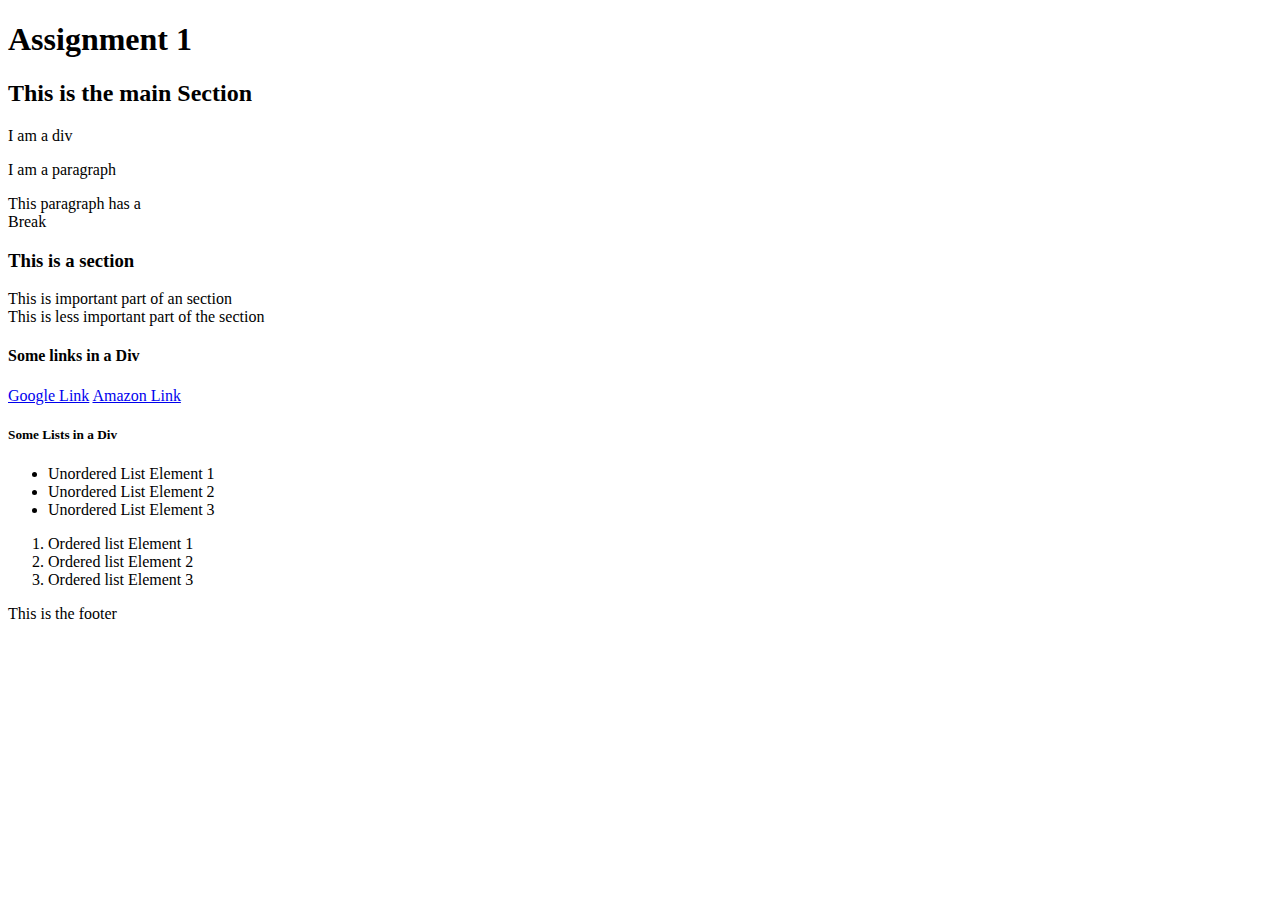
<file: lib2024/assg-1/index.html>
<!DOCTYPE html>
<html lang="en-ca"> <!-- sets language to Canadian English -->
<head>
	<meta charset="utf-8">
	<meta name="description" content="Completion of Assignment 1">
	<meta name="keywords" content="HTML5, Tags, Basic HTML">
	<title>Assignment 1</title>
</head>
<body>
	<header>
		<h1>Assignment 1</h1>
	</header>
	<main> <!-- displaying different tag usage -->
		<h2>This is the main Section</h2>
		<div>I am a div</div>
		<p>I am a paragraph</p>
		<p>This paragraph has a <br>Break</p>
		<section>
			<h3>This is a section</h3>
			<article>
				This is important part of an section
			</article>
			<aside>
				This is less important part of the section
			</aside>
		</section>
		<div>
			<h4>Some links in a Div</h4>
				<a href="https://www.google.com/" title="Google" target="_blank">Google Link</a>
				<a href="https://www.amazon.ca/" title="Amazon" target="_blank">Amazon Link</a>
		</div>
		<div>
			<h5>Some Lists in a Div</h5>
			<ul>
				<li>Unordered List Element 1</li>
				<li>Unordered List Element 2</li>
				<li>Unordered List Element 3</li>
			</ul>
			<ol>
				<li>Ordered list Element 1</li>
				<li>Ordered list Element 2</li>
				<li>Ordered list Element 3</li>
			</ol>
		</div>
	</main>
	<footer>
		<p>This is the footer</p>
	</footer>
</body>
</html>
</file>
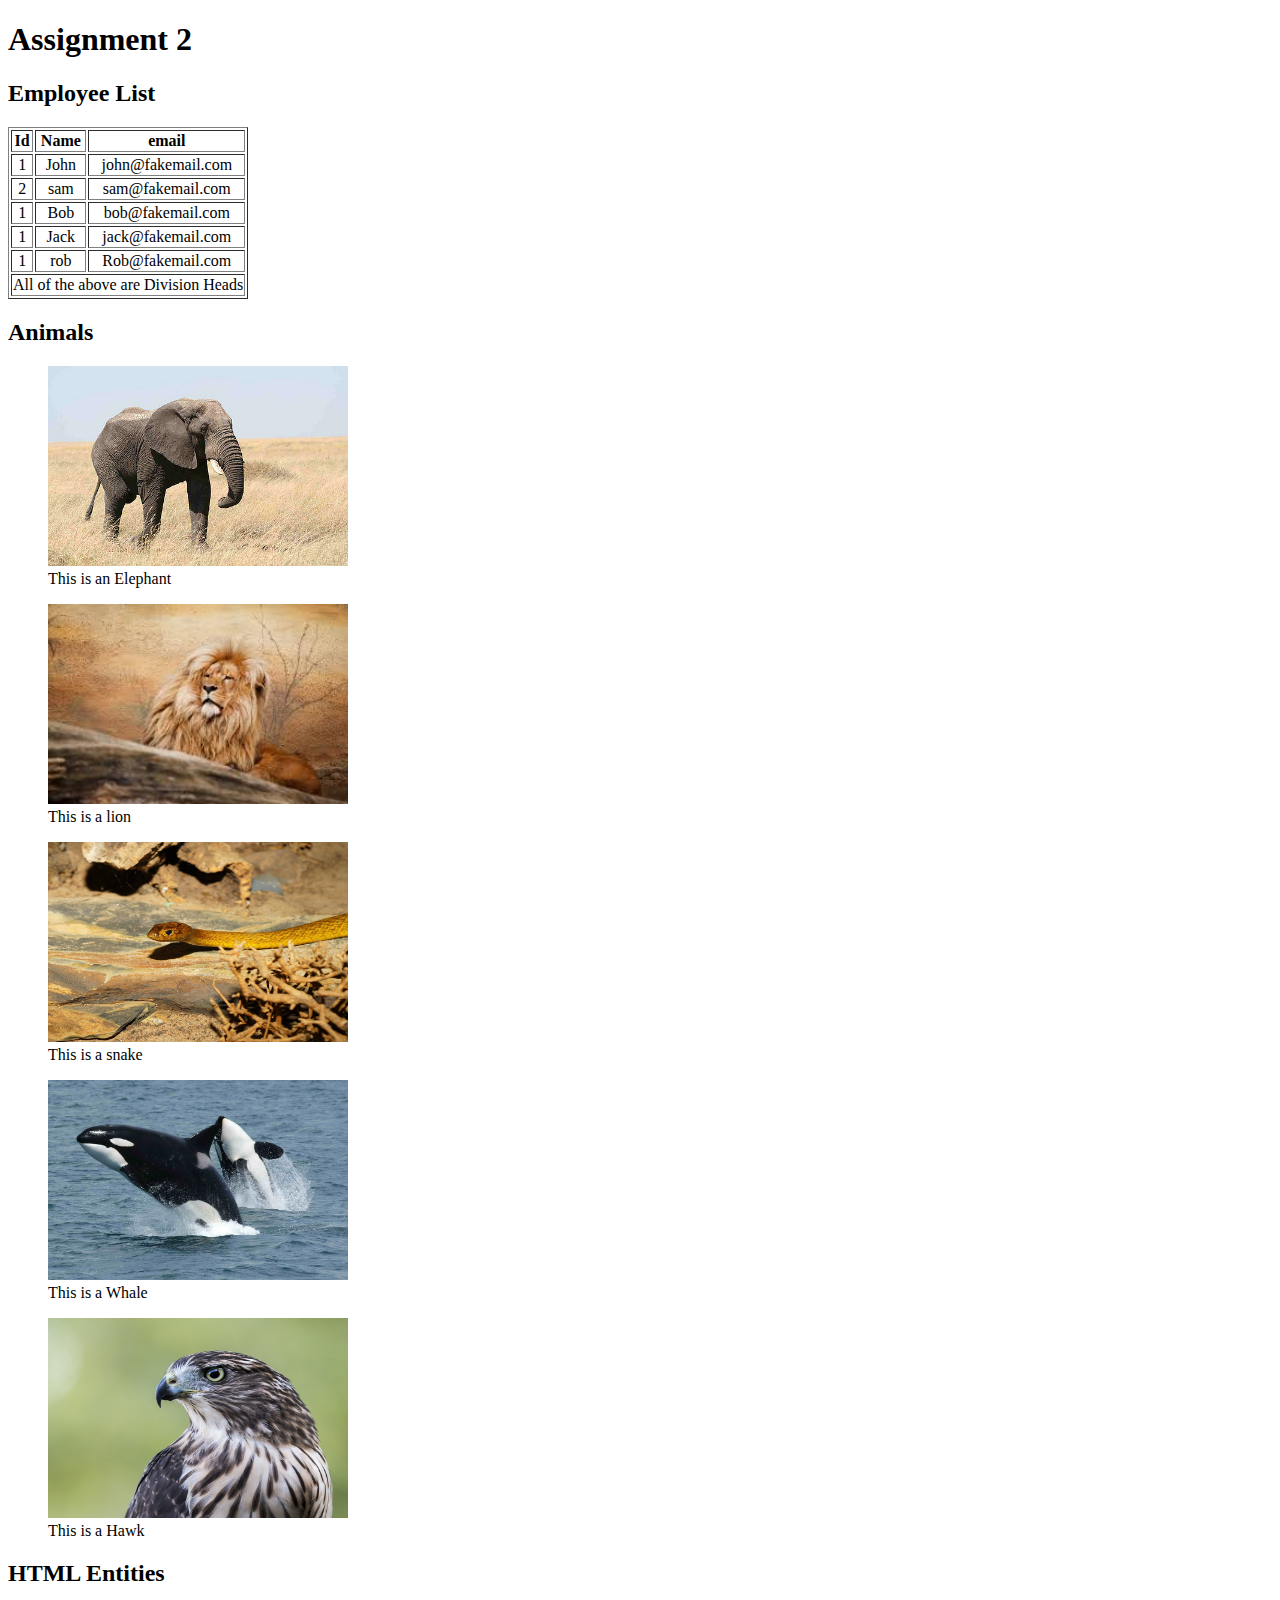
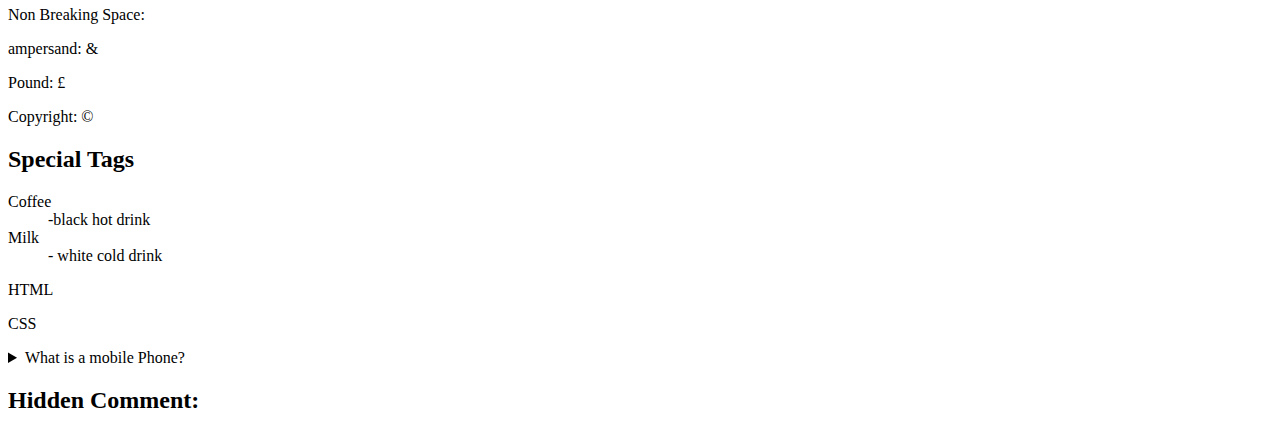
<file: lib2024/assg-2/index.html>
<!DOCTYPE html>
<html lang="en-ca"> <!-- sets language to Canadian English -->
<head>
	<title>Assignment 2</title>
	<meta charset="utf-8">
	<meta name="keywords" content="employees table, images, html entities, special tags, hidden comment">
</head>
<body>
	<header id="header" class="body">
		<h1>Assignment 2</h1>
	</header>
	<main id="main" class="body">
		<section id="table" class="main">
			<h2>Employee List</h2>
			<!-- formatting a table -->
			<table id="table1" class= "table" border="1">
				<thead align="center">
					<tr>
						<th>Id</th>
						<th>Name</th>
						<th>email</th>
					</tr>
				</thead>
				<tbody align="center">	
					<tr>
						<td>1</td>
						<td>John</td>
						<td>john@fakemail.com</td>
					</tr>
					<tr>
						<td>2</td>
						<td>sam</td>
						<td>sam@fakemail.com</td>
					</tr>
					<tr>
						<td>1</td>
						<td>Bob</td>
						<td>bob@fakemail.com</td>
					</tr>
					<tr>
						<td>1</td>
						<td>Jack</td>
						<td>jack@fakemail.com</td>
					</tr>
					<tr>
						<td>1</td>
						<td>rob</td>
						<td>Rob@fakemail.com</td>
					</tr>
				</tbody>
				<tfoot align="center">	
					<tr>
						<td colspan="3">
							All of the above are Division Heads
						</td>
					</tr>
				</tfoot>	
			</table>
		</section>
		<section id="images" class="main">
			<h2>Animals</h2>
			<article id="animals" class="images">
				<!-- inserting images -->
				<figure>
					<img src="img/elephant.jpg" alt="elephant" width="300" height="200">
					<figcaption>This is an Elephant</figcaption>
				</figure>
				<figure>
					<img src="img/lion.jpg" alt="lion" width="300" height="200">
					<figcaption>This is a lion</figcaption>
				</figure>
				<figure>
					<img src="img/snake.jpg" alt="snake" width="300" height="200">
					<figcaption>This is a snake</figcaption>
				</figure>
				<figure>
					<img src="img/whale.jpg" alt="whale" width="300" height="200">
					<figcaption>This is a Whale</figcaption>
				</figure>
				<figure>
					<img src="img/hawk.jpg" alt="hawk" width="300" height="200">
					<figcaption>This is a Hawk</figcaption>
				</figure>
			</article>
		</section>
		<section id="html-entities" class="main">
			<h2>HTML Entities</h2>
			<article id="characters" class="html-entities">
				<!-- characters in HTML -->
				<p>Non Breaking Space: &#160;</p>
				<p>ampersand: &#38;</p>
				<p>Pound: &#163;</p>
				<p>Copyright: &#169;</p>
			</article>	
		</section>
		<section id="special-tags" class="main">
			<h2>Special Tags</h2>
			<article id="detailed-list" class="special-tags">
				<!-- formatting detailed list -->
				<dl>
					<dt>Coffee</dt>
					<dd>&#8209;black hot drink</dd>
					<dt>Milk</dt>
					<dd>&#8209; white cold drink</dd>
				</dl>
			</article>
			<div id="text" class="special-tags">
				<!-- inserting text -->
				<p>HTML</p>
				<p>CSS</p>
			</div>
			<article id="mobile-phone" class="special-tags">
				<!-- revealing text with a tab -->
				<details> 
			       <summary>What is a mobile Phone?</summary>
			       <p>A mobile phone, cell phone or hand phone, sometimes shortened to simply mobile, cell or just phone, is a portable telephone that can make and receive calls over a radio frequency link while the user is moving within a telephone service area.</p>
				</details>
			</article>
		</section>
	</main>
	<footer id="footer" class="body">
		<!-- insering a hidden comment -->
		<h2>Hidden Comment:</h2>
		<!-- This is a hidden comment -->
	</footer>
</body>
</html>
</file>
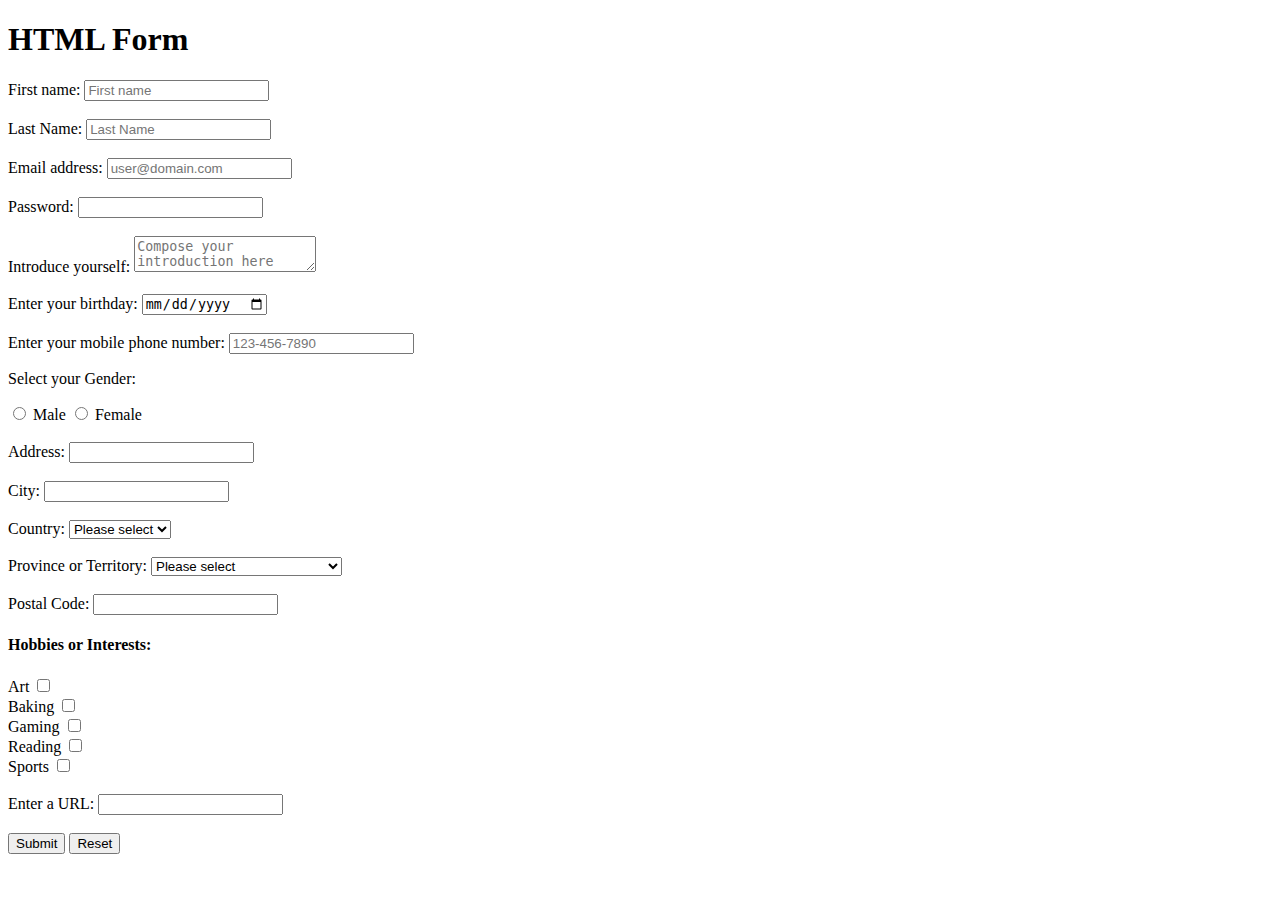
<file: lib2024/assg-3/index.html>
<!DOCTYPE html>
<html lang="en-ca"> <!-- sets language to Canadian English -->
<head>
	<meta charset="utf-8">
	<meta name="description" content="Creating a Form">
	<meta name="keywords" content="HTML Forms">
	<title>Assignment 3</title>
</head>
<body>
	<header id="header" class="body">
		<h1>HTML Form</h1>
	</header>
	<div id="wrapper" class="body">
		<!-- This is the section containing the form -->
		<section id="form" class="wrapper">
			<form action="somepage.php" method="get">

				<!-- Request for name -->
				<div id="name-container" class="name">
					<label for="FirstName">First name:</label>
					<input type="text" name="FirstName" id="FirstName" placeholder="First name"><br><br>

					<label for="LastName">Last Name:</label>
					<input type="text" name="LastName" id="LastName" placeholder="Last Name">
				</div><br>

				<!-- Request for email address -->
				<div id="email-container" class="email">
					<label for="email">Email address:</label>
					<input type="email" name="email" id="email" placeholder="user@domain.com" required>
				</div><br>

				<!-- Request for password -->
				<div id="pass-container" class="password">
					<label for="pass">Password:</label>
					<input type="password" name="pass" id="pass" required>
				</div><br>

				<!-- Request for introduction -->
				<div id="intro-container" class="introduction">
					<label for="intro">Introduce yourself:</label>
					<textarea name="intro" id="intro" placeholder="Compose your introduction here"></textarea>
				</div><br>

				<!-- Request for date of birth -->
				<div id="dob-container" class="personal-info">	
					<label for="date">Enter your birthday:</label>
					<input type="date" name="date" id="date" required>
				</div><br>

  				<!-- Request for mobile phone number -->	
				<div id="phone-container" class="personal-info">
					<label for="phone">Enter your mobile phone number:</label>
  					<input type="tel" id="phone" name="phone" pattern="[0-9]{3}-[0-9]{3}-[0-9]{4}" placeholder="123-456-7890" required>
				</div>

				<!-- Request for gender identification -->
				<div id="radio-container" class="form-elm">
					<p>Select your Gender:</p>
					  <input type="radio" id="male" name="gender" value="male" required>
					  <label for="male">Male</label>
					  <input type="radio" id="female" name="gender" value="female" required>
					  <label for="female">Female</label>
				</div><br>

				<!-- Request for current residence information -->
				<div id="address-container" class="location">
					<label for="address">Address:</label>
					<input type="text" name="address" id="address">
				</div><br>

				<div id="city-container" class="location">
					<label for="city">City:</label>
					<input type="text" name="city" id="city">
				</div><br>

				<div id="location-drop-container" class="location">
					<label for="country">Country:</label>
					<select name="country" id="country">
						<option value="select">Please select</option>
						<option value="Canada">Canada</option>
						<option value="other-country">Other</option>
					</select><br><br>

					<label for="province">Province or Territory:</label>
					<select name="province" id="province">
						<option value="select">Please select</option>
						<option value="Alberta">Alberta</option>
						<option value="British Columbia">British Columbia</option>
						<option value="Manitoba">Manitoba</option>
						<option value="New Brunswick">New Brunswick</option>
						<option value="Newfoundland and Labrador">Newfoundland and Labrador</option>
						<option value="Northwest Territories">Northwest Territories</option>
						<option value="Nova Scotia">Nova Scotia</option>
						<option value="Nunavut">Nunavut</option>
						<option value="Ontario">Ontario</option>
						<option value="Prince Edward Island">Prince Edward Island</option>
						<option value="Quebec">Quebec</option>
						<option value="Saskatchewan">Saskatchewan</option>
						<option value="Yukon">Yukon</option>
						<option value="other-province">Other</option>
					</select>
				</div><br>

				<div id="PostalCode-container" class="location">
					<label for="PostalCode">Postal Code:</label>
					<input type="text" name="PostalCode" id="PostalCode">
				</div>

				<!-- Request for hobby info -->
				<div id="hobby-container" class="form-elm">
					<h4>Hobbies or Interests:</h4>
					<label for="art">Art</label>
					<input type="checkbox" name="hobby" id="art" value="art"><br>

					<label for="baking">Baking</label>
					<input type="checkbox" name="hobby" id="baking" value="baking"><br>

					<label for="gaming">Gaming</label>
					<input type="checkbox" name="hobby" id="gaming" value="gaming"><br>

					<label for="reading">Reading</label>
					<input type="checkbox" name="hobby" id="reading" value="reading"><br>

					<label for="sports">Sports</label>
					<input type="checkbox" name="hobby" id="sports" value="sports"><br>
				</div><br>

				<!-- Request for url -->
				<div id="web-container" class="url">
					<label for="url">Enter a URL:</label>
					<input type="url" name="url" id="url" required>
				</div><br>

				<button type="submit">Submit</button>
				<button type="reset">Reset</button>
			</form>
		</section>
	</div>
</body>
</html>
</file>
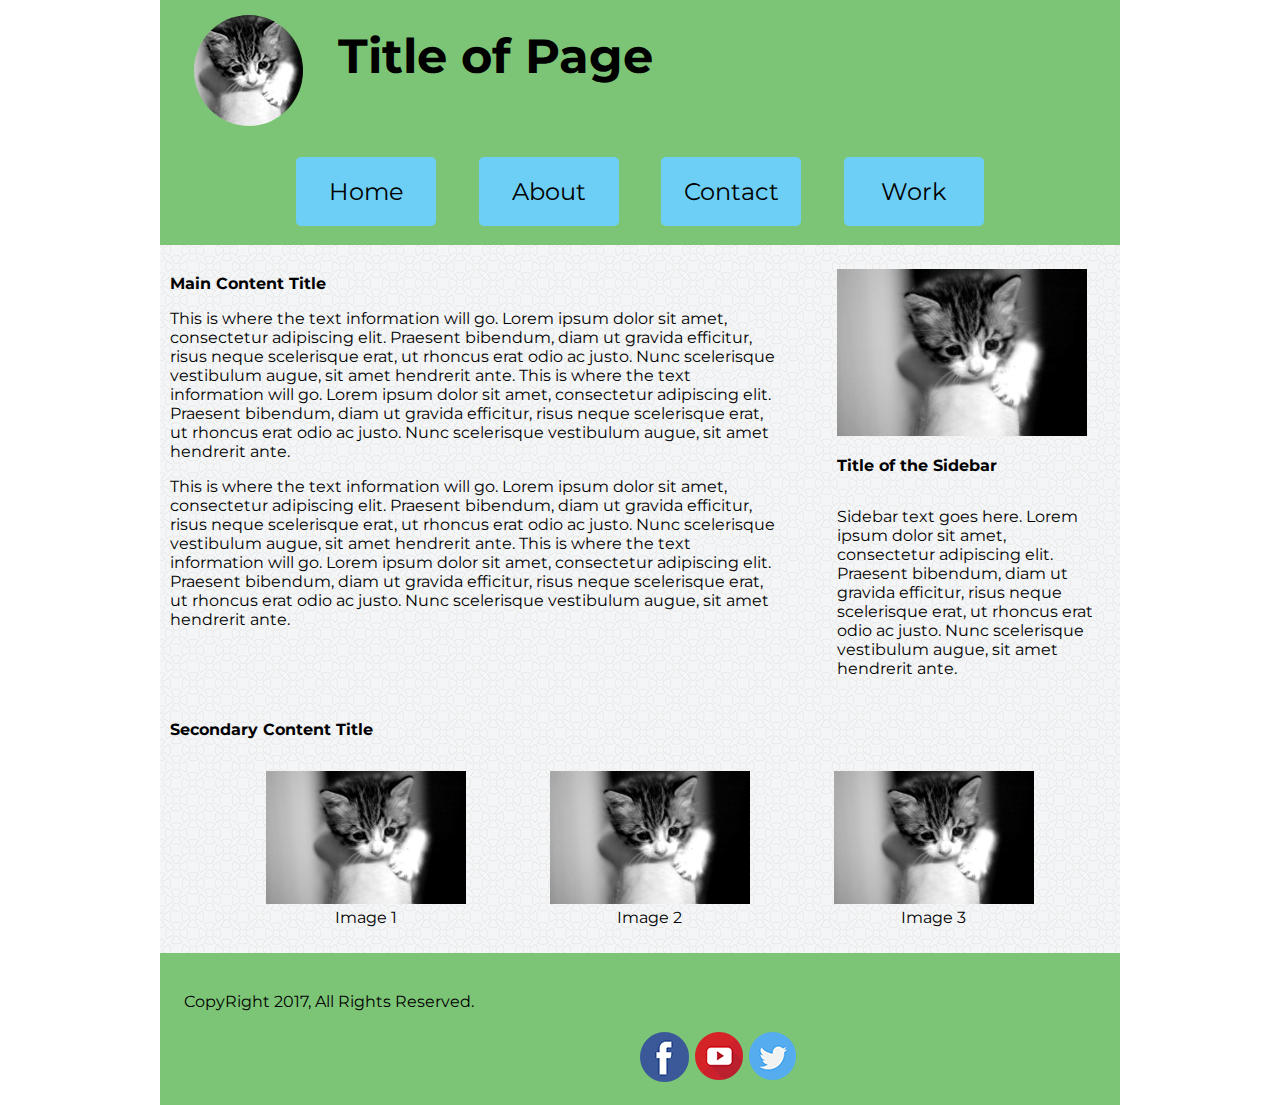
<file: lib2024/assg-4/index.html>
<!DOCTYPE html>
<html lang="en-ca"> <!-- sets language to Canadian English -->
<head>
	<meta charset="utf-8">
	<meta name="description" content="Mockup Webpage">
	<meta name="keywords" content="HTML, CSS">
	<title>Assignment 4</title>
	<link rel="stylesheet" type="text/css" href="css/style.css">
	<link href="https://fonts.googleapis.com/css?family=Montserrat&display=swap" rel="stylesheet"> 
</head>
<body>
	<div id="wrapper">
		<header>
			<!-- inserting logo -->
			<img src="img/logo.png" alt="Logo" id="logo">
			<h1>Title of Page</h1>

			<!-- Tabs -->
			<nav id="topnav">
				<ul id="main-nav">
					<li>
						<a href="home.html" class="nav-links">Home</a>
					</li>

					<li>
						<a href="about.html" class="nav-links">About</a>
					</li>	

					<li>					
						<a href="contact.html" class="nav-links">Contact</a>
					</li>

					<li>
						<a href="work.html" class="nav-links">Work</a>
					</li>
				</ul>
			</nav>
		</header>
		<main>
			<div id="pri-content">
				<!-- This is the main content of the page -->
				<h2>Main Content Title</h2>
				<article>
					<!-- Paragraph 1, main content -->
					<p>
						This is where the text information will go. Lorem ipsum dolor sit amet, consectetur adipiscing elit. Praesent bibendum, diam ut gravida efficitur, risus neque scelerisque erat, ut rhoncus erat odio ac justo. Nunc scelerisque vestibulum augue, sit amet hendrerit ante. This is where the text information will go. Lorem ipsum dolor sit amet, consectetur adipiscing elit. Praesent bibendum, diam ut gravida efficitur, risus neque scelerisque erat, ut rhoncus erat odio ac justo. Nunc scelerisque vestibulum augue, sit amet hendrerit ante.
					</p>

					<!-- Paragraph 2, main content -->
					<p>
						This is where the text information will go. Lorem ipsum dolor sit amet, consectetur adipiscing elit. Praesent bibendum, diam ut gravida efficitur, risus neque scelerisque erat, ut rhoncus erat odio ac justo. Nunc scelerisque vestibulum augue, sit amet hendrerit ante. This is where the text information will go. Lorem ipsum dolor sit amet, consectetur adipiscing elit. Praesent bibendum, diam ut gravida efficitur, risus neque scelerisque erat, ut rhoncus erat odio ac justo. Nunc scelerisque vestibulum augue, sit amet hendrerit ante.
					</p>
				</article>
			</div>	

			<!-- This is the sidebar content of the page -->
			<div id="side-content">
				<aside id ="sidebar">
					<!-- side photo -->
					<img src="img/logo-square.jpg" alt="cat" class="square">

					<h3>Title of the Sidebar</h3>

					<p>
						Sidebar text goes here. Lorem ipsum dolor sit amet, consectetur adipiscing elit. Praesent bibendum, diam ut gravida efficitur, risus neque scelerisque erat, ut rhoncus erat odio ac justo. Nunc scelerisque vestibulum augue, sit amet hendrerit ante.
					</p>
				</aside>
			</div>
		</main>
		<div id="sec-content">	
			<!-- This is the secondary content of the page -->
			<h3>Secondary Content Title</h3>
			<!-- images -->
				<figure>
					<img src="img/logo-square.jpg" alt="cat" class="threeimg">
					<figcaption>Image 1</figcaption>
				</figure>

				<figure>
					<img src="img/logo-square.jpg" alt="cat" class="threeimg">
					<figcaption>Image 2</figcaption>
				</figure>	

				<figure>
					<img src="img/logo-square.jpg" alt="cat" class="threeimg">
					<figcaption>Image 3</figcaption>
				</figure>
		</div>
		<!-- This is the copyright notice and relevant links -->
		<footer>
			<p>CopyRight 2017, All Rights Reserved.</p>
			<div id="social-media">
				<a href="https://twitter.com/">
					<img src="img/twitter.png" alt="Twitter" class="link">
				</a>

				<a href="https://www.youtube.com/">
					<img src="img/youtube.png" alt="Youtube" class="link">
				</a>	

				<a href="https://www.facebook.com/">
					<img src="img/facebook.png" alt="Facebook" class="link">
				</a>
			</div>	
		</footer>
	</div>
</body>
</html>
</file>
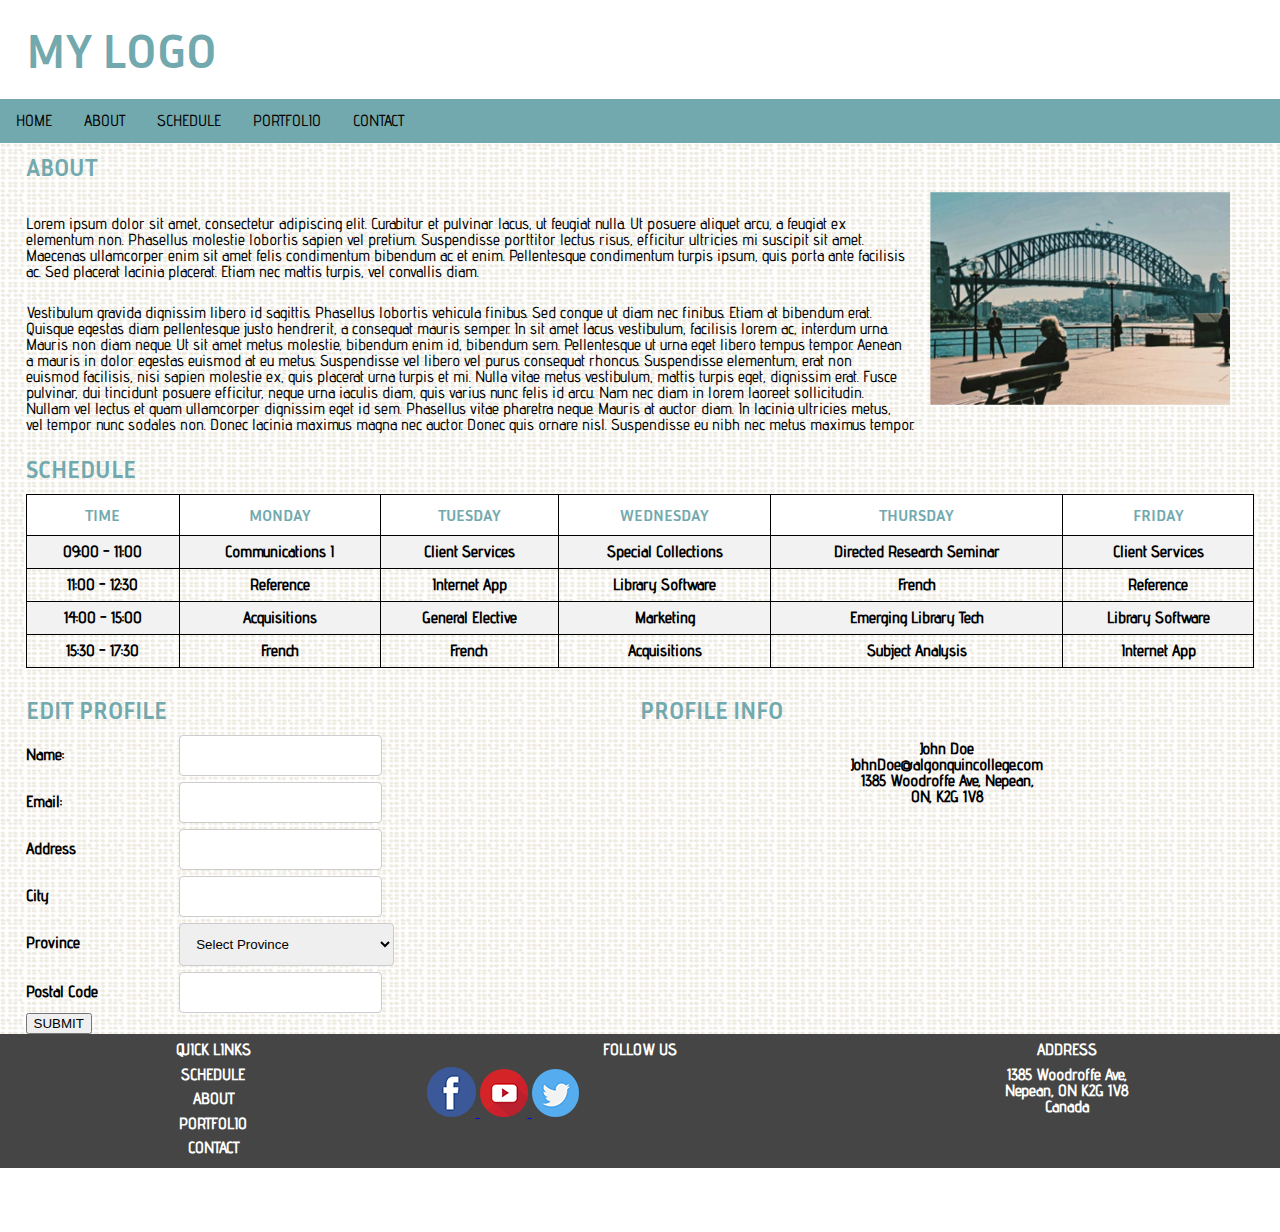
<file: lib2024/final/index.html>
<!DOCTYPE html>
<html lang="en-ca">
<!-- sets language to Canadian English -->

<head>
	<meta charset="utf-8">
	<meta name="description" content="Final">
	<meta name="keywords" content="HTML, CSS, JavaScript">
	<meta name="viewport" content="width=device-width, initial-scale=1.0">
	<title>Final</title>
	<link rel="stylesheet" type="text/css" href="css/fonts.css">
	<link rel="stylesheet" type="text/css" href="css/style.css">
	<link href="https://fonts.googleapis.com/css2?family=Inria+Sans:wght@400;700&display=swap" rel="stylesheet">
</head>

<body>
	<div id="wrapper">
		<header>
			<h1>MY LOGO</h1>
			<!-- Tabs -->
			<nav id="topnav">
				<ul id="main-nav" class="nav">
					<li>
						<a href="home.html" class="nav-links">HOME</a>
					</li>

					<li>
						<a href="about.html" class="nav-links">ABOUT</a>
					</li>

					<li>
						<a href="schedule.html" class="nav-links">SCHEDULE</a>
					</li>

					<li>
						<a href="portfolio.html" class="nav-links">PORTFOLIO</a>
					</li>

					<li>
						<a href="contact.html" class="nav-links">CONTACT</a>
					</li>
				</ul>
			</nav>
		</header>

		<div id="content-wrapper">
			<main>
				<!-- about -->
				<div id="about">
					<article>
						<h2>ABOUT</h2>
						<figure>
							<img src="img/bridge.png" alt="bridge" id="bridge">
						</figure>
						<p>
							Lorem ipsum dolor sit amet, consectetur adipiscing elit. Curabitur et pulvinar lacus, ut
							feugiat nulla. Ut posuere aliquet arcu, a feugiat ex elementum non. Phasellus molestie
							lobortis sapien vel pretium. Suspendisse porttitor lectus risus, efficitur ultricies mi
							suscipit sit amet. Maecenas ullamcorper enim sit amet felis condimentum bibendum ac et enim.
							Pellentesque condimentum turpis ipsum, quis porta ante facilisis ac. Sed placerat lacinia
							placerat. Etiam nec mattis turpis, vel convallis diam.
						</p>

						<p>
							Vestibulum gravida dignissim libero id sagittis. Phasellus lobortis vehicula finibus. Sed
							congue ut diam nec finibus. Etiam at bibendum erat. Quisque egestas diam pellentesque justo
							hendrerit, a consequat mauris semper. In sit amet lacus vestibulum, facilisis lorem ac,
							interdum urna. Mauris non diam neque. Ut sit amet metus molestie, bibendum enim id, bibendum
							sem. Pellentesque ut urna eget libero tempus tempor. Aenean a mauris in dolor egestas
							euismod at eu metus. Suspendisse vel libero vel purus consequat rhoncus. Suspendisse
							elementum, erat non euismod facilisis, nisi sapien molestie ex, quis placerat urna turpis et
							mi. Nulla vitae metus vestibulum, mattis turpis eget, dignissim erat. Fusce pulvinar, dui
							tincidunt posuere efficitur, neque urna iaculis diam, quis varius nunc felis id arcu. Nam
							nec diam in lorem laoreet sollicitudin. Nullam vel lectus et quam ullamcorper dignissim eget
							id sem. Phasellus vitae pharetra neque. Mauris at auctor diam. In lacinia ultricies metus,
							vel tempor nunc sodales non. Donec lacinia maximus magna nec auctor. Donec quis ornare nisl.
							Suspendisse eu nibh nec metus maximus tempor.
						</p>
					</article>
				</div>

				<!-- schedule -->
				<div id="schedule">
					<h2>SCHEDULE</h2>
					<table id="time-day">
						<thead>
							<tr>
								<th>TIME</th>
								<th>MONDAY</th>
								<th>TUESDAY</th>
								<th>WEDNESDAY</th>
								<th>THURSDAY</th>
								<th>FRIDAY</th>
							</tr>
						</thead>
						<tbody>
							<tr>
								<td>09:00 - 11:00</td>
								<td>Communications I</td>
								<td>Client Services</td>
								<td>Special Collections</td>
								<td>Directed Research Seminar</td>
								<td>Client Services</td>
							</tr>

							<tr>
								<td>11:00 - 12:30</td>
								<td>Reference</td>
								<td>Internet App</td>
								<td>Library Software</td>
								<td>French</td>
								<td>Reference</td>
							</tr>

							<tr>
								<td>14:00 - 15:00</td>
								<td>Acquisitions</td>
								<td>General Elective</td>
								<td>Marketing</td>
								<td>Emerging Library Tech</td>
								<td>Library Software</td>
							</tr>

							<tr>
								<td>15:30 - 17:30</td>
								<td>French</td>
								<td>French</td>
								<td>Acquisitions</td>
								<td>Subject Analysis</td>
								<td>Internet App</td>
							</tr>
						</tbody>
					</table>
				</div>

				<!-- profile -->
				<div id="profile">
					<!-- edit profile -->
					<div id="edit-profile">
						<h2>EDIT PROFILE</h2>
						<form action="/action_page.php">
							<!-- name -->
							<div class="row">
								<div class="col-25">
									<label for="name">Name:</label>
								</div>

								<div class="col-75">
									<input type="text" id="name" name="name">
								</div>
							</div>

							<!-- email -->
							<div class="row">
								<div class="col-25">
									<label for="email">Email:</label>
								</div>

								<div class="col-75">
									<input type="email" id="email" name="email">
								</div>
							</div>

							<!-- address -->
							<div class="row">
								<div class="col-25">
									<label for="address">Address</label>
								</div>

								<div class="col-75">
									<input type="text" id="address" name="address">
								</div>
							</div>

							<!-- city -->
							<div class="row">
								<div class="col-25">
									<label for="city">City</label>
								</div>

								<div class="col-75">
									<input type="text" id="city" name="city">
								</div>
							</div>

							<!-- province -->
							<div class="row">
								<div class="col-25">
									<label for="province">Province</label>
								</div>

								<div class="col-75">
									<select id="province" name="province">
										<option value="select">Select Province</option>
										<option value="AB">Alberta</option>
										<option value="BC">British Columbia</option>
										<option value="MB">Manitoba</option>
										<option value="NB">New Brunswick</option>
										<option value="NL">Newfoundland and Labrador</option>
										<option value="NT">Northwest Territories</option>
										<option value="NS">Nova Scotia</option>
										<option value="NU">Nunavut</option>
										<option value="ON">Ontario</option>
										<option value="PE">Prince Edward Island</option>
										<option value="QC">Quebec</option>
										<option value="SK">Saskatchewan</option>
										<option value="YT">Yukon</option>
									</select>
								</div>
							</div>

							<!-- postal code -->
							<div class="row">
								<div class="col-25">
									<label for="PostalCode">Postal Code</label>
								</div>

								<div class="col-75">
									<input type="text" id="PostalCode" name="PostalCode">
								</div>
							</div>

							<!-- submit -->
							<div id="submit" class="row">
								<input id="subBtn" type="button" value="SUBMIT">
							</div>
						</form>
					</div>

					<!-- profile info -->
					<div id="profile-info">
						<h2>PROFILE INFO</h2>
						<i class="fas fa-user"></i>
						<p id="infoP">John Doe<br>

							JohnDoe@algonquincollege.com<br>

							1385 Woodroffe Ave, Nepean,<br>

							ON, K2G 1V8

						</p>

						<i class="far fa-envelope"></i>
					</div>
				</div>
			</main>
			<footer id="bottom">
				<nav id="btmnav">
					<div id="nav-quick-links">
						<h4>QUICK LINKS</h4>
						<div id="qlink">
							<ul id="foot-nav" class="nav">
								<li>
									<a href="schedule.html" class="nav-links">SCHEDULE</a>
								</li>

								<li>
									<a href="about.html" class="nav-links">ABOUT</a>
								</li>

								<li>
									<a href="portfolio.html" class="nav-links">PORTFOLIO</a>
								</li>

								<li>
									<a href="contact.html" class="nav-links">CONTACT</a>
								</li>
							</ul>
						</div>
					</div>

					<div id="nav-follow-us" class="footer">
						<h4>FOLLOW US</h4>
						<a href="https://www.facebook.com/">
							<img src="img/facebook.png" alt="Facebook" class="link">
						</a>

						<a href="https://www.youtube.com/">
							<img src="img/youtube.png" alt="Youtube" class="link">
						</a>

						<a href="https://twitter.com/">
							<img src="img/twitter.png" alt="Twitter" class="link">
						</a>
					</div>

					<div id="nav-address" class="footer">
						<h4>ADDRESS</h4>
						<p>
							1385 Woodroffe Ave,<br>
							Nepean, ON K2G 1V8<br>
							Canada
						</p>
					</div>
				</nav>
			</footer>
		</div>
	</div>
	<script src="js/scripts.js"></script>
</body>

</html>
</file>
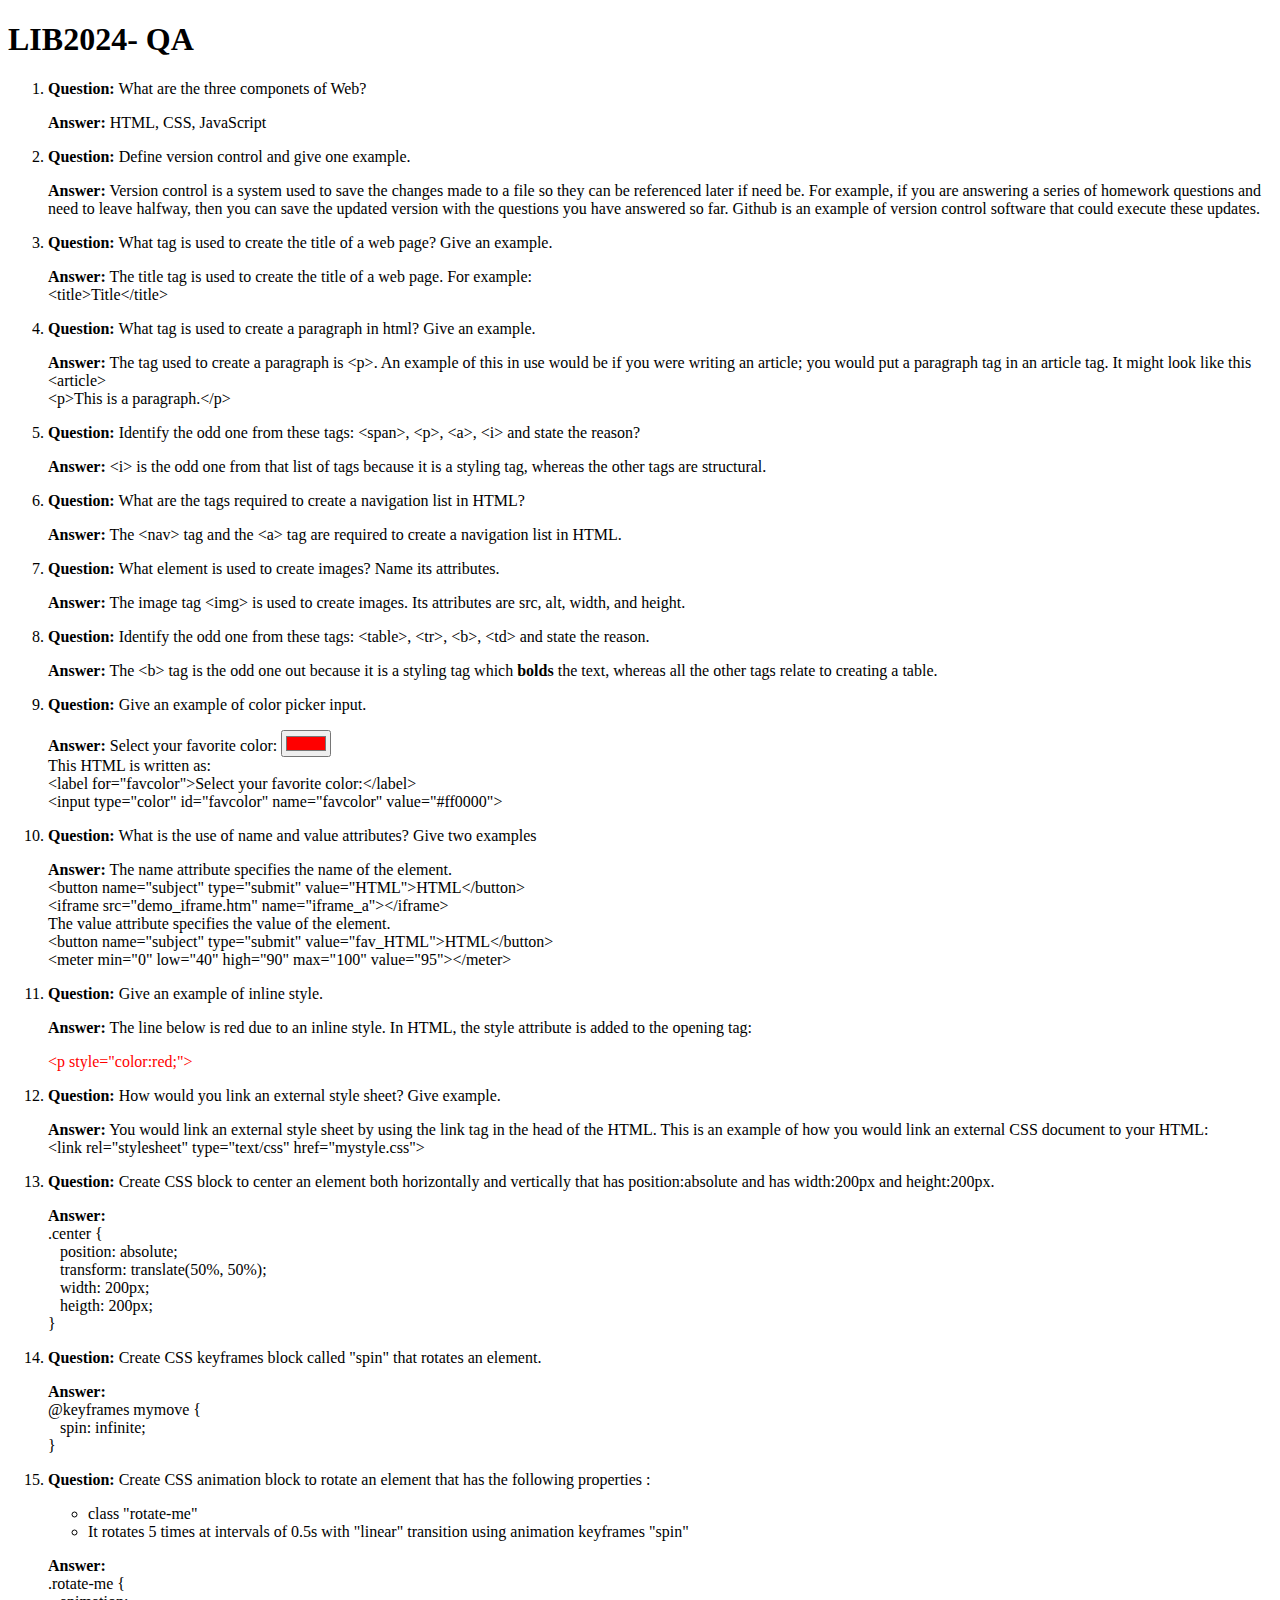
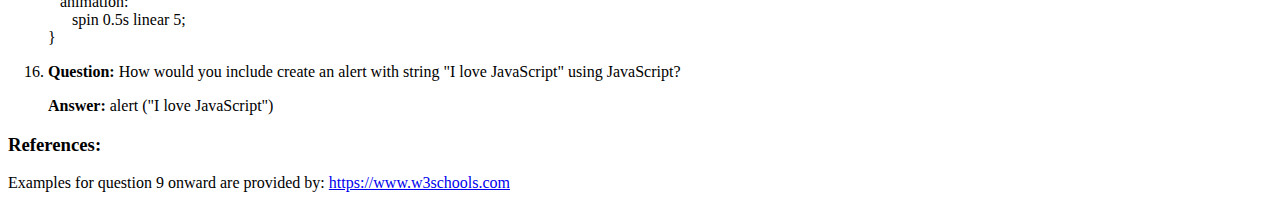
<file: lib2024/qa/index.html>
<!DOCTYPE html>
<html lang="en-ca">
<head>
	<meta charset="utf-8">
	<title>LIB2024 - QA</title>
</head>
<body>
	<h1>LIB2024- QA</h1>
	<!-- Qus/Ans list begins -->
	<ol>
		<!-- Qus 1 -->
		<li>
			<p>
				<strong>Question:</strong>
				What are the three componets of Web?
			</p>
			<p>
				<strong>Answer:</strong>
				HTML, CSS, JavaScript
			</p>
		</li>

		<!-- Qus 2 -->
		<li>
			<p>
				<strong>Question:</strong>
				Define version control and give one example.
			</p>
			<p>
				<strong>Answer:</strong>
				Version control is a system used to save the changes made to a file so they can be referenced later if need be. For example, if you are answering a series of homework questions and need to leave halfway, then you can save the updated version with the questions you have answered so far. Github is an example of version control software that could execute these updates.
			</p>
		</li>

		<!-- Qus 3 -->
		<li>
			<p>
				<strong>Question:</strong>
				What tag is used to create the title of a web page? Give an example.
			</p>
			<p>	
				<strong>Answer:</strong>
				The title tag is used to create the title of a web page. For example:<br>
				&#60;title&#62;Title&#60;/title&#62;
			</p>
		</li>

		<!-- Qus 4 -->
		<li>
			<p>
				<strong>Question:</strong>
				What tag is used to create a paragraph in html? Give an example.
			</p>
			<p>	
				<strong>Answer:</strong>
				The tag used to create a paragraph is &#60;p&#62;. An example of this in use would be if you were writing an article; you would put a paragraph tag in an article tag. It might look like this <br>
				&#60;article&#62;<br>
				&#60;p&#62;This is a paragraph.&#60;/p&#62;
			</p>
		</li>

		<!-- Qus 5 -->
		<li>
			<p>
				<strong>Question:</strong>
				Identify the odd one from these tags: &#60;span&#62;, &#60;p&#62;, &#60;a&#62;, &#60;i&#62; and state the reason?
			</p>
			<p>	
				<strong>Answer:</strong>
				&#60;i&#62; is the odd one from that list of tags because it is a styling tag, whereas the other tags are structural.
			</p>
		</li>

		<!-- Qus 6 -->
		<li>
			<p>
				<strong>Question:</strong>
				What are the tags required to create a navigation list in HTML?
			</p>
			<p>	
				<strong>Answer:</strong>
				The &#60;nav&#62; tag and the &#60;a&#62; tag are required to create a navigation list in HTML.
			</p>
		</li>

		<!-- Qus 7 -->
		<li>
			<p>
				<strong>Question:</strong>
				What element is used to create images? Name its attributes.
			</p>
			<p>	
				<strong>Answer:</strong>
				The image tag &#60;img&#62; is used to create images. Its attributes are src, alt, width, and height.
			</p>
		</li>

		<!-- Qus 8 -->
		<li>
			<p>
				<strong>Question:</strong>
				Identify the odd one from these tags: &#60;table&#62;, &#60;tr&#62;, &#60;b&#62;, &#60;td&#62; and state the reason.
			</p>
			<p>	
				<strong>Answer:</strong>
				The &#60;b&#62; tag is the odd one out because it is a styling tag which <b>bolds</b> the text, whereas all the other tags relate to creating a table.
			</p>
		</li>

		<!-- Qus 9 -->
		<li>
			<p>
				<strong>Question:</strong>
				Give an example of color picker input. 
			</p>
			<p>	
				<strong>Answer:</strong>
				<label for="favcolor">Select your favorite color:</label>
				<input type="color" id="favcolor" name="favcolor" value="#ff0000"><br>
				This HTML is written as:<br>
				&#60;label for="favcolor"&#62;Select your favorite color:&#60;/label&#62;<br>
				&#60;input type="color" id="favcolor" name="favcolor" value="#ff0000"&#62;
			</p>
		</li>
		
		<!-- Qus 10 -->
		<li>
			<p>
				<strong>Question:</strong>
				What is the use of name and value attributes? Give two examples
			</p>
			<p>	
				<strong>Answer:</strong>
				The name attribute specifies the name of the element.<br>
				&#60;button name="subject" type="submit" value="HTML"&#62;HTML&#60;/button&#62;<br>
				&#60;iframe src="demo_iframe.htm" name="iframe_a"&#62;&#60;/iframe&#62;<br>

				The value attribute specifies the value of the element.<br>
				&#60;button name="subject" type="submit" value="fav_HTML"&#62;HTML&#60;/button&#62;<br>
				&#60;meter min="0" low="40" high="90" max="100" value="95"&#62;&#60;/meter&#62; 
			</p>
		</li>

		<!-- Qus 11 -->
		<li>
			<p>
				<strong>Question:</strong>
				Give an example of inline style.
			</p>
			<p>	
				<strong>Answer:</strong>
				The line below is red due to an inline style. In HTML, the style attribute is added to the opening tag:
			</p>
			<p style="color:red;">	
				&#60;p style="color:red;"&#62;
			</p>
		</li>

		<!-- Qus 12 -->
		<li>
			<p>
				<strong>Question:</strong>
				How would you link an external style sheet? Give example.
			</p>
			<p>	
				<strong>Answer:</strong>
				You would link an external style sheet by using the link tag in the head of the HTML. This is an example of how you would link an external CSS document to your HTML: <br>
				&#60;link rel="stylesheet" type="text/css" href="mystyle.css"&#62;
			</p>
		</li>

		<!-- Qus 13 -->
		<li>
			<p>
				<strong>Question:</strong>
				Create CSS block to center an element both horizontally and vertically that has position:absolute and has width:200px and height:200px.
			</p>
			<p>	
				<strong>Answer:</strong><br>
				.center {<br>
					&nbsp;&nbsp;&nbsp;position: absolute;<br>
  					&nbsp;&nbsp;&nbsp;transform: translate(50%, 50%);<br>
					&nbsp;&nbsp;&nbsp;width: 200px;<br>
					&nbsp;&nbsp;&nbsp;heigth: 200px;<br>
				}
			</p>
		</li>

		<!-- Qus 14 -->
		<li>
			<p>
				<strong>Question:</strong>
				Create CSS keyframes block called "spin" that rotates an element.
			</p>
			<p>	
				<strong>Answer:</strong><br>
				@keyframes mymove {<br>
					&nbsp;&nbsp;&nbsp;spin: infinite;<br>
				}
			</p>
		</li>

		<!-- Qus 15 -->
		<li>
			<p>
				<strong>Question:</strong>
				Create CSS animation block to rotate an element that has the following properties :
				<ul>
					<li>class "rotate-me"</li>
					<li>It rotates 5 times at intervals of 0.5s with "linear" transition using animation keyframes "spin"</li>
				</ul>
			</p>
			<p>	
				<strong>Answer:</strong><br>
				.rotate-me {<br>
					&nbsp;&nbsp;&nbsp;animation:<br>
						&nbsp;&nbsp;&nbsp;&nbsp;&nbsp;&nbsp;spin 0.5s linear 5;<br>
				}
			</p>
		</li>

		<!-- Qus 16 -->
		<li>
			<p>
				<strong>Question:</strong>
				How would you include create an alert with string "I love JavaScript" using JavaScript?
			</p>
			<p>	
				<strong>Answer:</strong>
				alert ("I love JavaScript")
			</p>
		</li>
  </ol>
  <div>
  	<h3>References:</h3>
  	<p>Examples for question 9 onward are provided by: 
  		<a href="https://www.w3schools.com">https://www.w3schools.com</a>
 	</p>
  </div>
</body>
</html>
</file>
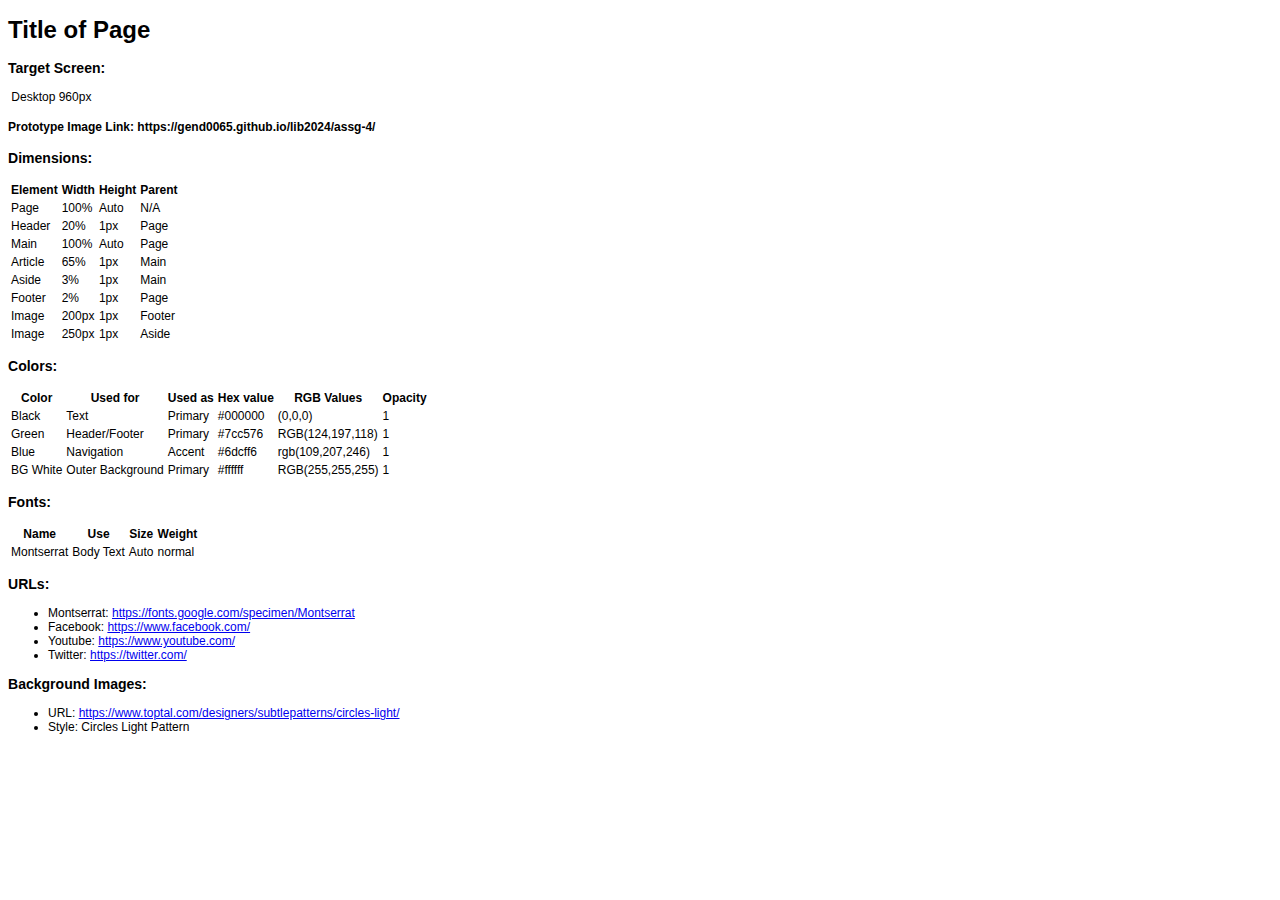
<file: lib2024/assg-4/sss.html>
<!DOCTYPE html>
<html>
<head>
	<title>Simple Style Schema</title>
</head>
<body style="font-family: verdana, sans-serif;font-size: 12px;">
<header>
<h1>Title of Page</h1>
</header><main>
<h3>Target Screen:</h3>
<p>&nbsp;Desktop 960px</p>
<h4>Prototype Image Link: https://gend0065.github.io/lib2024/assg-4/</h4>
<section>
<h3>Dimensions:</h3>
<table>
<thead>
<tr>
<th>Element</th>
<th>Width</th>
<th>Height</th>
<th>Parent</th>
</tr>
</thead>
<tbody>
<tr>
<td>Page</td>
<td>100%</td>
<td>Auto</td>
<td>N/A</td>
</tr>
<tr>
<td>Header</td>
<td>20%</td>
<td>1px</td>
<td>Page</td>
</tr>
<tr>
<td>Main</td>
<td>100%</td>
<td>Auto</td>
<td>Page</td>
</tr>
<tr>
<td>Article</td>
<td>65%</td>
<td>1px</td>
<td>Main</td>
</tr>
<tr>
<td>Aside</td>
<td>3%</td>
<td>1px</td>
<td>Main</td>
</tr>
<tr>
<td>Footer</td>
<td>2%</td>
<td>1px</td>
<td>Page</td>
</tr>
<tr>
<td>Image</td>
<td>200px</td>
<td>1px</td>
<td>Footer</td>
</tr>
<tr>
<td>Image</td>
<td>250px</td>
<td>1px</td>
<td>Aside</td>
</tr>
</tbody>
</table>
</section>
<section>
<h3>Colors:</h3>
<table>
<thead>
<tr>
<th>Color</th>
<th>Used for</th>
<th>Used as</th>
<th>Hex value</th>
<th>RGB Values</th>
<th>Opacity</th>
</tr>
</thead>
<tbody>
<tr>
<td>Black</td>
<td>Text</td>
<td>Primary</td>
<td>#000000</td>
<td>(0,0,0)</td>
<td>1</td>
</tr>
<tr>
<td>Green</td>
<td>Header/Footer</td>
<td>Primary</td>
<td>#7cc576</td>
<td>RGB(124,197,118)</td>
<td>1</td>
</tr>
<tr>
<td>Blue</td>
<td>Navigation</td>
<td>Accent</td>
<td>#6dcff6</td>
<td>rgb(109,207,246)</td>
<td>1</td>
</tr>
<tr>
<td>BG White</td>
<td>Outer Background</td>
<td>Primary</td>
<td>#ffffff</td>
<td>RGB(255,255,255)</td>
<td>1</td>
</tr>
</tbody>
</table>
</section>
<section>
<h3>Fonts:</h3>
<table>
<thead>
<tr>
<th>Name</th>
<th>Use</th>
<th>Size</th>
<th>Weight</th>
</tr>
</thead>
<tbody>
<tr>
<td>Montserrat</td>
<td>Body Text</td>
<td>Auto</td>
<td>normal</td>
</tr>
</tbody>
</table>
</section>
<section>
<h3>URLs:</h3>
<nav>
<ul>
<li>Montserrat:&nbsp;<a href="https://fonts.google.com/specimen/Montserrat" title="Montserrat" target="blank">https://fonts.google.com/specimen/Montserrat</a></li>
<li>Facebook:&nbsp;<a href="https://www.facebook.com/" title="Facebook" target="blank">https://www.facebook.com/</a></li>
<li>Youtube:&nbsp;<a href="https://www.youtube.com/" title="Youtube" target="blank">https://www.youtube.com/</a></li>
<li>Twitter:&nbsp;<a href="https://twitter.com/" title="Twitter" target="blank">https://twitter.com/</a></li>
</ul>
</nav></section>
<section>
<h3>Background Images:</h3>
<ul>
<li>URL:&nbsp;<a href="https://www.toptal.com/designers/subtlepatterns/circles-light/" title="circles-light-pattern" target="blank">https://www.toptal.com/designers/subtlepatterns/circles-light/</a></li>
<li>Style: Circles Light Pattern</li>
</ul>
</section>
</main>
</body>
</html>
</file>
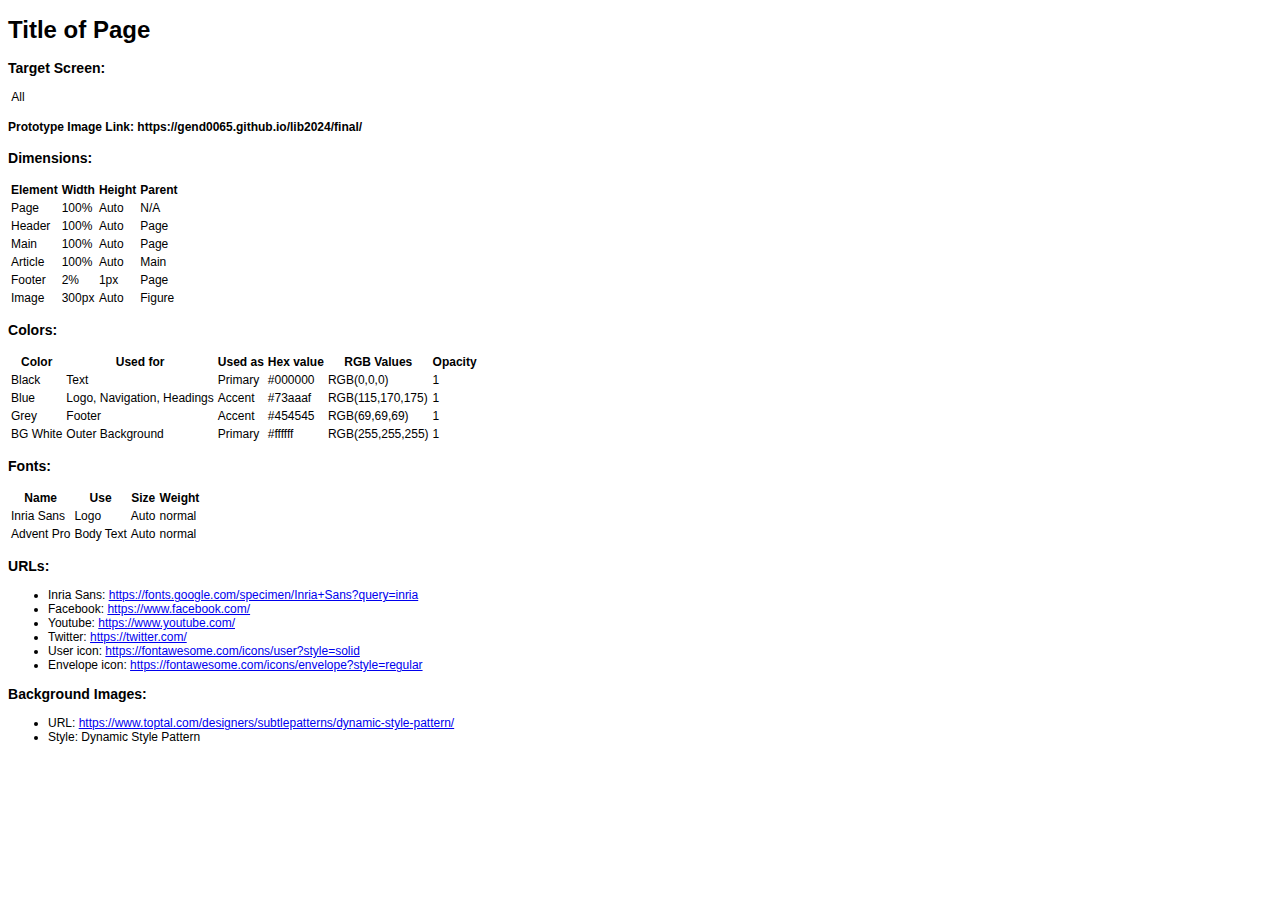
<file: lib2024/final/sss.html>
<!DOCTYPE html>
<html>
<head>
	<title>Simple Style Schema</title>
</head>
<body style="font-family: verdana, sans-serif;font-size: 12px;">
<header>
<h1>Title of Page</h1>
</header><main>
<h3>Target Screen:</h3>
<p>&nbsp;All</p>
<h4>Prototype Image Link: https://gend0065.github.io/lib2024/final/</h4>
<section>
<h3>Dimensions:</h3>
<table>
<thead>
<tr>
<th>Element</th>
<th>Width</th>
<th>Height</th>
<th>Parent</th>
</tr>
</thead>
<tbody>
<tr>
<td>Page</td>
<td>100%</td>
<td>Auto</td>
<td>N/A</td>
</tr>
<tr>
<td>Header</td>
<td>100%</td>
<td>Auto</td>
<td>Page</td>
</tr>
<tr>
<td>Main</td>
<td>100%</td>
<td>Auto</td>
<td>Page</td>
</tr>
<tr>
<td>Article</td>
<td>100%</td>
<td>Auto</td>
<td>Main</td>
</tr>
<tr>
<td>Footer</td>
<td>2%</td>
<td>1px</td>
<td>Page</td>
</tr>
<tr>
<td>Image</td>
<td>300px</td>
<td>Auto</td>
<td>Figure</td>
</tr>
</tbody>
</table>
</section>
<section>
<h3>Colors:</h3>
<table>
<thead>
<tr>
<th>Color</th>
<th>Used for</th>
<th>Used as</th>
<th>Hex value</th>
<th>RGB Values</th>
<th>Opacity</th>
</tr>
</thead>
<tbody>
<tr>
<td>Black</td>
<td>Text</td>
<td>Primary</td>
<td>#000000</td>
<td>RGB(0,0,0)</td>
<td>1</td>
</tr>
<tr>
<td>Blue</td>
<td>Logo, Navigation, Headings</td>
<td>Accent</td>
<td>#73aaaf</td>
<td>RGB(115,170,175)</td>
<td>1</td>
</tr>
<tr>
<td>Grey</td>
<td>Footer</td>
<td>Accent</td>
<td>#454545</td>
<td>RGB(69,69,69)</td>
<td>1</td>
</tr>
<tr>
<td>BG White</td>
<td>Outer Background</td>
<td>Primary</td>
<td>#ffffff</td>
<td>RGB(255,255,255)</td>
<td>1</td>
</tr>
</tbody>
</table>
</section>
<section>
<h3>Fonts:</h3>
<table>
<thead>
<tr>
<th>Name</th>
<th>Use</th>
<th>Size</th>
<th>Weight</th>
</tr>
</thead>
<tbody>
<tr>
<td>Inria Sans</td>
<td>Logo</td>
<td>Auto</td>
<td>normal</td>
</tr>
<tr>
<td>Advent Pro</td>
<td>Body Text</td>
<td>Auto</td>
<td>normal</td>
</tr>
</tbody>
</table>
</section>
<section>
<h3>URLs:</h3>
<nav>
<ul>
<li>Inria Sans:&nbsp;<a href="https://fonts.google.com/specimen/Inria+Sans?query=inria" title="Inria Sans" target="blank">https://fonts.google.com/specimen/Inria+Sans?query=inria</a></li>
<li>Facebook:&nbsp;<a href="https://www.facebook.com/" title="Facebook" target="blank">https://www.facebook.com/</a></li>
<li>Youtube:&nbsp;<a href="https://www.youtube.com/" title="Youtube" target="blank">https://www.youtube.com/</a></li>
<li>Twitter:&nbsp;<a href="https://twitter.com/" title="Twitter" target="blank">https://twitter.com/</a></li>
<li>User icon:&nbsp;<a href="https://fontawesome.com/icons/user?style=solid" title="user" target="blank">https://fontawesome.com/icons/user?style=solid</a></li>
<li>Envelope icon:&nbsp;<a href="https://fontawesome.com/icons/envelope?style=regular" title="envelope" target="blank">https://fontawesome.com/icons/envelope?style=regular</a></li>
</ul>
</nav></section>
<section>
<h3>Background Images:</h3>
<ul>
<li>URL:&nbsp;<a href="https://www.toptal.com/designers/subtlepatterns/dynamic-style-pattern/" title="dynamic-style-pattern" target="blank">https://www.toptal.com/designers/subtlepatterns/dynamic-style-pattern/</a></li>
<li>Style: Dynamic Style Pattern</li>
</ul>
</section>
</main>
</body>
</html>
</file>
<file: lib2024/assg-4/css/style.css>
@charset "utf-8";

html, body, div, span, applet, object, iframe,
h1, h2, h3, h4, h5, h6, p, blockquote, pre,
a, abbr, acronym, address, big, cite, code,
del, dfn, em, img, ins, kbd, q, s, samp,
small, strike, strong, sub, sup, tt, var,
b, u, i, center,
dl, dt, dd, ol, ul, li,
fieldset, form, label, legend,
table, caption, tbody, tfoot, thead, tr, th, td,
article, aside, canvas, details, embed, 
figure, figcaption, footer, header, hgroup, 
menu, nav, output, ruby, section, summary,
time, mark, audio, video {
  padding: 0;
  border: 0;
  font-size: 100%;
  font: inherit;
}

/* HTML5 display-role reset for older browsers */
article, aside, details, figcaption, figure, 
footer, header, hgroup, menu, nav, section {
  display: block;
}

ol, ul {
  list-style: none;
}

blockquote, q {
  quotes: none;
}

blockquote:before, blockquote:after,
q:before, q:after {
  content: '';
  content: none;
}

table {
  border-collapse: collapse;
  border-spacing: 0;
}

/*CSS clearfix*/

.clearfix:after {
  content: "";
  display: table;
  clear: both;
}

/* styling webpage settings */
body {
  background-color: #ffffff;
  font-family: 'Montserrat', sans-serif;
  margin: 0px;
}  

/* viewing size and background image settings */
#wrapper {
  background-image: url("../img/circles-light.png");
  max-width: 960px;
  margin: auto auto;
}

/* green header background */
header {
  background-color: #7CC576;
  height: 20%;
}

/* logo placement */
#logo {
  float: none;
  vertical-align: middle;
  margin: 1% 2% 0% 2%;
}

/* titles */
h1 {
  display: inline-block;
  font-size: 3em;
  margin: 0;
}

h1, h2, h3 {
  font-weight: bold;
}

/* navigation */
#main-nav {
  text-align: center;
  list-style-type: none;
  margin-top: 0;
}

/* remove bullet points and separate nav links */
nav ul li a {
  text-align: center;
  font-size: 1.5em;
  text-decoration: none;
  color: #000;
  margin: 2%;
}

/* reformat nav links */
nav ul li {
  background-color: #6DCFF6;
  display: inline-block; 
  border-radius: 5px;
  width: 100px;   
  padding: 20px;
  margin: 2%
}

main {
  height: 100%;
  margin: 1%;
}

/* primary and secondary content */
#pri-content {
  width: 65%;
  display: inline-block;
}

/* secondary content */
#sec-content {
  text-align: center;
  width: 100%;
  display: inline-block;
  margin: 1%;
}

#sec-content h3 {
  text-align: left;
}

figure {
  display: inline-block;
}

.threeimg {
  position: relative;
  width: 200px;
}

/* side content */
#side-content {
  width: 30%;
  float: right;
}

#sidebar p {
  float: left;
}

aside {
  padding: 3%;
}

/* resize the square cat images */
.square {
  width: 250px;
}

/* footer */
footer {
    background-color: #7CC576;
    padding: 2%;
}

footer p {
    display: inline;
    float: left;
    padding: 0.5%;
}

#social-media {
    display: inline-block;
    margin-left: 50%;
}

.link {
    margin-right: 6px;
    position: relative;
    float: right;
}
</file>
<file: lib2024/final/css/fonts.css>
@font-face {
    font-family: 'advent_pro';
    src: url('../fonts/advent-pro/adventpro-medium.ttf') format('truetype');
    font-weight: normal;
    font-style: normal;
}
</file>
<file: lib2024/final/css/style.css>
@charset "utf-8";

/* icons */
@import url(https://fontawesome.com/icons/user?style=solid);
@import url(https://fontawesome.com/icons/envelope?style=regular);

html, body, div, span, applet, object, iframe,
h1, h2, h3, h4, h5, h6, p, blockquote, pre,
a, abbr, acronym, address, big, cite, code,
del, dfn, em, img, ins, kbd, q, s, samp,
small, strike, strong, sub, sup, tt, var,
b, u, i, center,
dl, dt, dd, ol, ul, li,
fieldset, form, label, legend,
table, caption, tbody, tfoot, thead, tr, th, td,
article, aside, canvas, details, embed, 
figure, figcaption, footer, header, hgroup, 
menu, nav, output, ruby, section, summary,
time, mark, audio, video {
	margin: 0;
	padding: 0;
	border: 0;
	font-size: 100%;
	font: inherit;
	vertical-align: baseline;
}

/* HTML5 display-role reset for older browsers */
article, aside, details, figcaption, figure, 
footer, header, hgroup, menu, nav, section {
	display: block;
}
body {
	line-height: 1;
	display: table;
}
ol, ul {
	list-style: none;
}
blockquote, q {
	quotes: none;
}
blockquote:before, blockquote:after,
q:before, q:after {
	content: '';
	content: none;
}
table {
	border-collapse: collapse;
	border-spacing: 0;
}

/*CSS clearfix*/

.clearfix:after {
	content: "";
	display: table;
	clear: both;
}

/* MOBILE VIEW */

#content-wrapper {
	background-image: url("../img/dynamic-style.png");
}

body {
	font-family: 'advent_pro';
	font-weight: 700;
}

/* headings */
h1 {
	font-family: 'Inria Sans', sans-serif;
	color: #72A9AE;
	font-weight: bold;
	font-size: 3em;
	padding: 2%;
}	

h2 {
	margin: 0;
	padding: 1% 0 1% 0;
	font-size: 1.5em;
	transition: width 2s, height 2s, transform 5s;
}

h2:hover {
 transform: rotate(45deg);
}

h2, th {
	font-family: 'Inria Sans', sans-serif;
	color: #72A9AE;
	font-weight: bold;
}

/* topnav */
#main-nav {
	list-style-type: none;
	margin: 0;
	padding: 0;
	overflow: hidden;
	background-color: #72A9AE;
}

#main-nav li {
	float: left;
}

#main-nav li a {
	display: block;
	color: black;
	text-align: center;
	padding: 14px 16px;
	text-decoration: none;
	font-weight: 400;
}

#main-nav li a:hover {
	background-color: #454545;
}

main {
	margin: 0 2% 0 2%;
}

/* images */
figure {
	float: right;
	margin: 0 2% 0 2%;
}

figure img {
	width: 300px;
}

/* paragraphs */
#about p {
	margin-left: 0;
	margin-bottom: 1%;
	font-weight: 400;
	text-align: left;
}

/* table */
#time-day {
	width: 100%;
	margin-bottom: 2%;
}

#time-day td, #time-day th {
	border: 1.5px solid black;
	padding: 8px;
	text-align: center;
}

#time-day tr:nth-child(odd){background-color: #f2f2f2;}

#time-day th {
  padding-top: 12px;
  padding-bottom: 12px;
  text-align: center;
  background-color: white;
}

/* profile */
#profile {
	display: block;
	width: 100%;
}

#edit-profile {
	width: 50%;
	float: left;
}

#profile-info {
	width: 50%;
	margin-left: 50%;
}

/* form */

* {
	box-sizing: border-box;
}

input[type=text], input[type=email], select, textarea {
	padding: 12px;
	border: 1px solid #ccc;
	border-radius: 4px;
	resize: vertical;
}

label {
	padding: 12px 12px 12px 0;
	display: inline-block;
}

input[type=submit] {
	color: black;
	padding: 0.5%;
	border: solid;
	cursor: pointer;
	margin-left: 40%;
	margin-bottom: 2%;
}

input[type=submit]:hover {
	background-color: #454545;
}

label {
	font-weight: bold;
}

/* profile */

#profile {
	width: 100%;
}

#edit-profile {
	border-radius: 5px;
	width: 50%;
	float: left;
}

#profile-info {
	border-radius: 5px;
/*	padding: 20px;
*/	margin-left: 50%;
}

.col-25 {
	float: left;
	width: 25%;
	margin-top: 6px;
}

.col-75 {
	float: left;
	width: 75%;
	margin-top: 6px;
}

/* Clear floats after the columns */
.row:after {
	content: "";
	display: table;
	clear: both;
}

/* footer */
footer {
	background-color: #454545;
	color: white;
	height: 134px;
	clear: both;
	margin-bottom: 5%;
}

footer nav ul li, h4, div p {
	text-align: center;
	text-decoration: none;
	margin: 2%;
}

footer nav ul li a {
	text-align: left;
	text-decoration: none;
	color: white;
}

#nav-quick-links, #nav-follow-us, #nav-address{
	width: 33.33%;
	display: inline-block;
	float: left;
	position: relative;
}

.link {

}

/* DESKTOP VIEW */

@media only screen and (min-width: 768px) {

.info, input[type=submit] {
	width: 10%;
	margin-top: 0;
}

}
</file>
